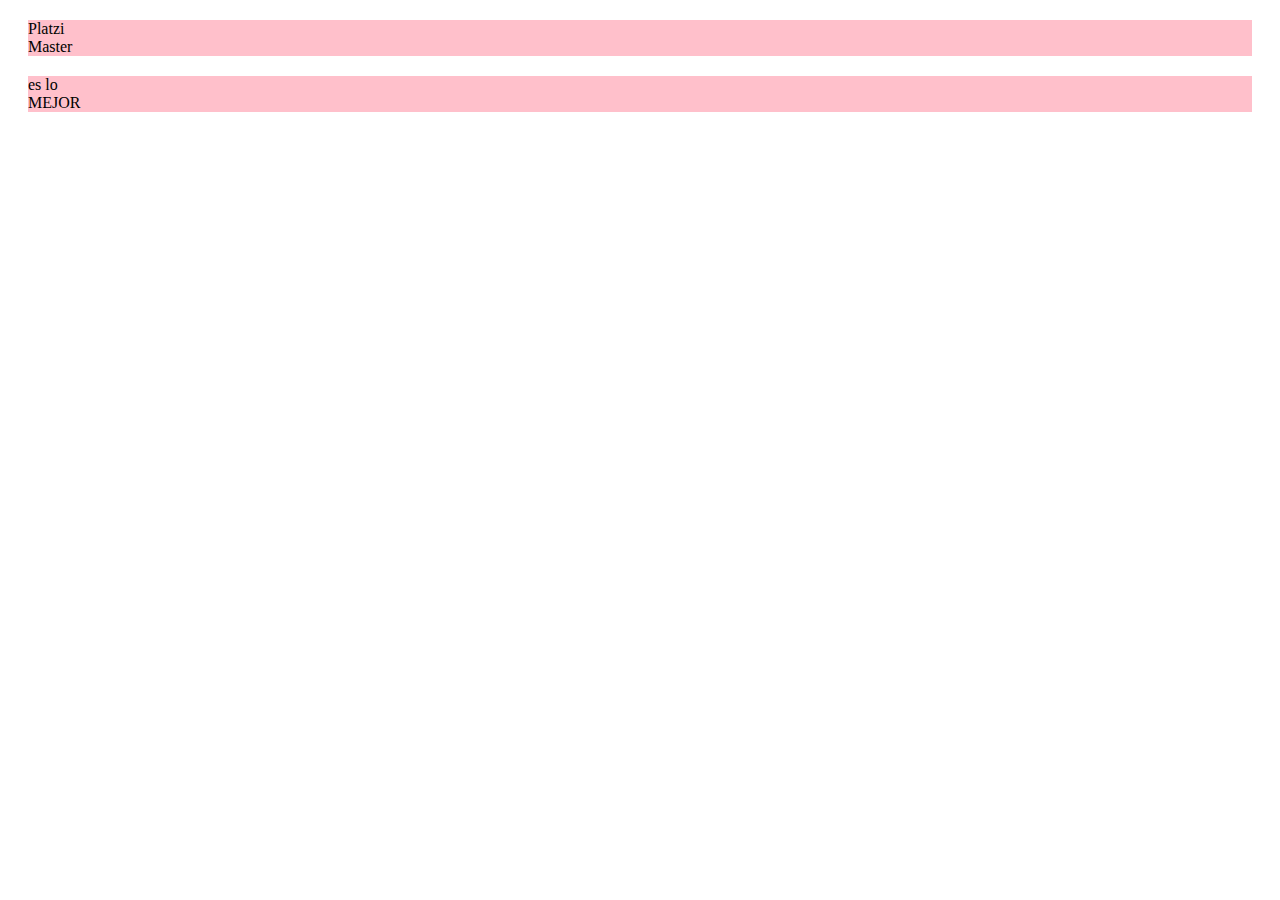
<file: curso-1/colapso-de-margenes.html>
<!DOCTYPE html>
<html lang="en">
<head>
  <meta charset="UTF-8">
  <meta http-equiv="X-UA-Compatible" content="IE=edge">
  <meta name="viewport" content="width=device-width, initial-scale=1.0">
  <title>Document</title>
  <style>
    .container {
      display: flex;
      flex-direction: column;
    }
    section {
      margin: 20px;
      background-color: pink;
    }

  </style>
</head>
<body>
  <section class="container">
    <div>Platzi</div>
    <div>Master</div>
  </section>
  <section>
    <div>es lo</div>
    <div>MEJOR</div>
  </section>
</body>
</html>
</file>
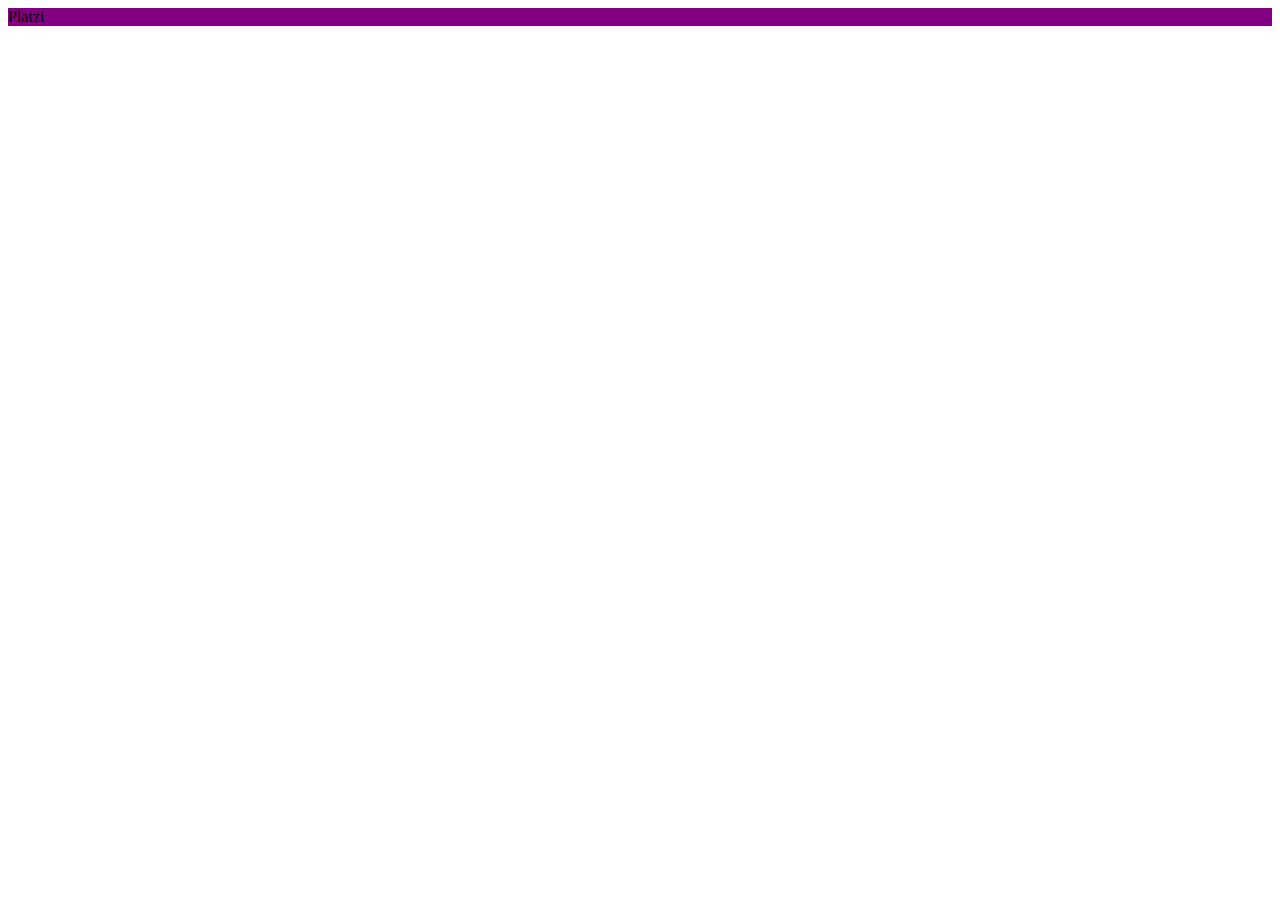
<file: curso-1/diseno-responsivo.html>
<!DOCTYPE html>
<html lang="en">
<head>
  <meta charset="UTF-8">
  <meta http-equiv="X-UA-Compatible" content="IE=edge">
  <meta name="viewport" content="width=device-width, initial-scale=1.0">
  <title>Document</title>
  <style>
    div {
      background: purple;
    }
    @media (max-width: 300px) {
      div {
        background: red;
      }
    }
  </style>
</head>
<body>
  <div>
    Platzi
  </div>
</body>
</html>
</file>
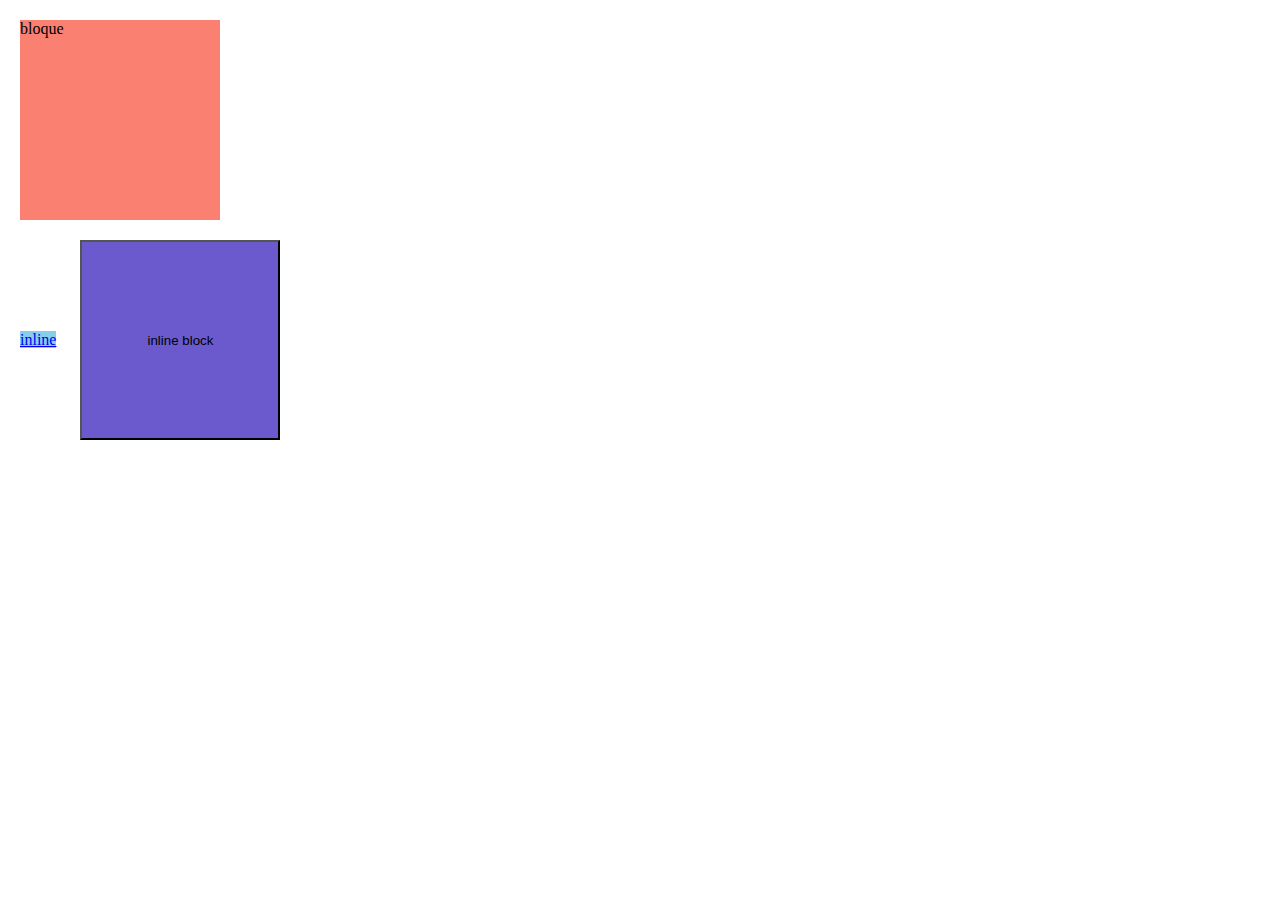
<file: curso-1/display-1.html>
<!DOCTYPE html>
<html lang="en">
<head>
  <meta charset="UTF-8">
  <meta http-equiv="X-UA-Compatible" content="IE=edge">
  <meta name="viewport" content="width=device-width, initial-scale=1.0">
  <title>Document</title>
  <style>
    body {
      margin: 0;
    }
    div {
      background: salmon;
      width: 200px;
      height: 200px;
      margin: 20px;
    }
    a {
      background: skyblue;
      width: 200px;
      height: 200px;
      margin: 20px;
    }
    button {
      background: slateblue;
      width: 200px;
      height: 200px;
    }
  </style>
</head>
<body>
  <div>bloque</div>
  <a href="/">inline</a>
  <button>inline block</button>
</body>
</html>
</file>
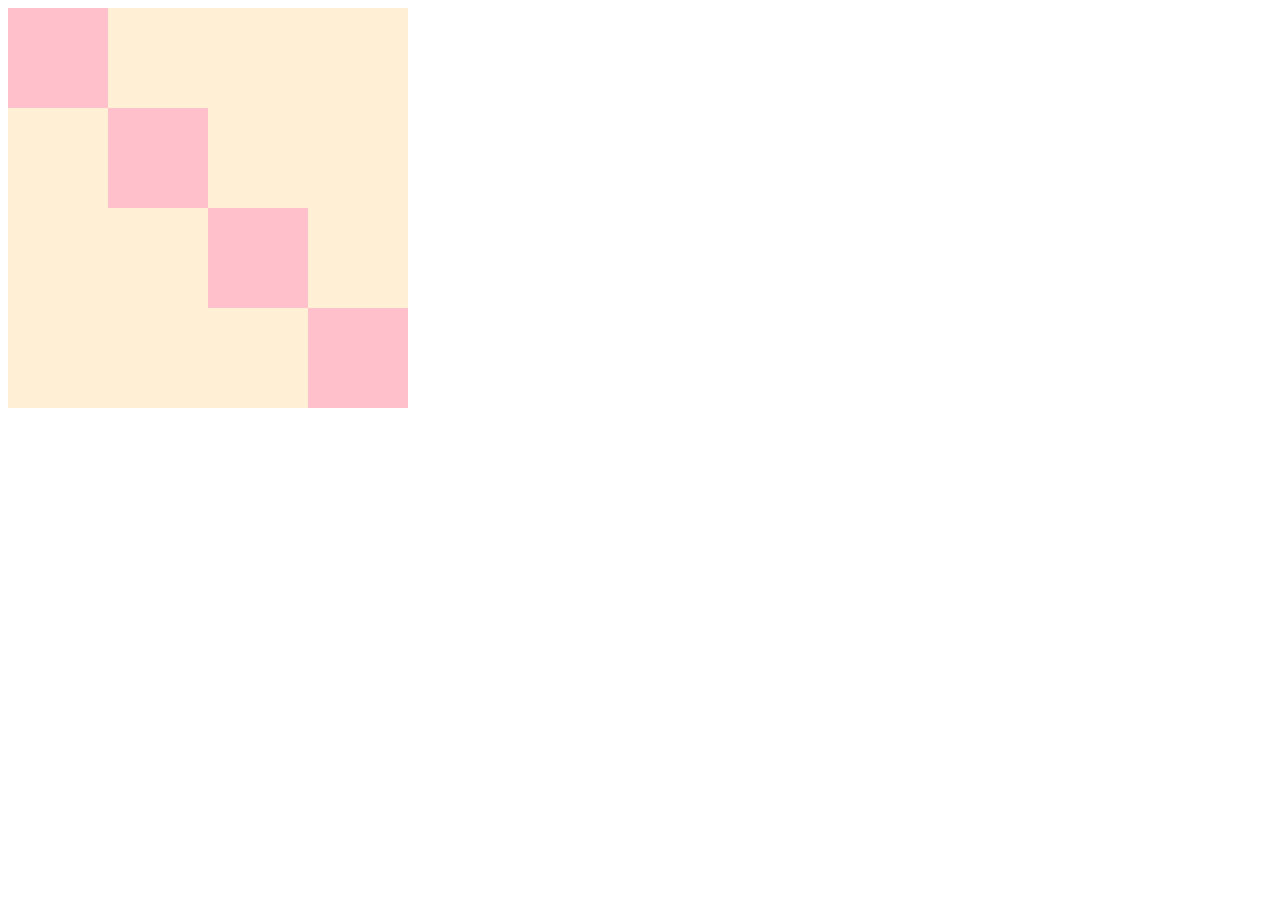
<file: curso-1/display-2-cssgrid.html>
<!DOCTYPE html>
<html lang="en">
<head>
  <meta charset="UTF-8">
  <meta http-equiv="X-UA-Compatible" content="IE=edge">
  <meta name="viewport" content="width=device-width, initial-scale=1.0">
  <title>Document</title>
  <style>
    .container {
      display: grid;
      width: 400px;
      height: 400px;
      background: papayawhip;
      grid-template-columns: 1fr 1fr 1fr 1fr;
      grid-template-rows: 1fr 1fr 1fr 1fr;
    }
    .item {
      background: pink;
    }
    .container .item:nth-child(1) {
      grid-column: 1 / 2;
    }
    .container .item:nth-child(2) {
      grid-column: 2 / 3;
      grid-row: 2 / 3;
    }
    .container .item:nth-child(3) {
      grid-column: 3 / 4;
      grid-row: 3 / 4;
    }
    .container .item:nth-child(4) {
      grid-column: 4 / 5;
      grid-row: 4 / 5;
    }
  </style>
</head>
<body>
  <div class="container">
    <div class="item"></div>
    <div class="item"></div>
    <div class="item"></div>
    <div class="item"></div>
  </div>
</body>
</html>
</file>
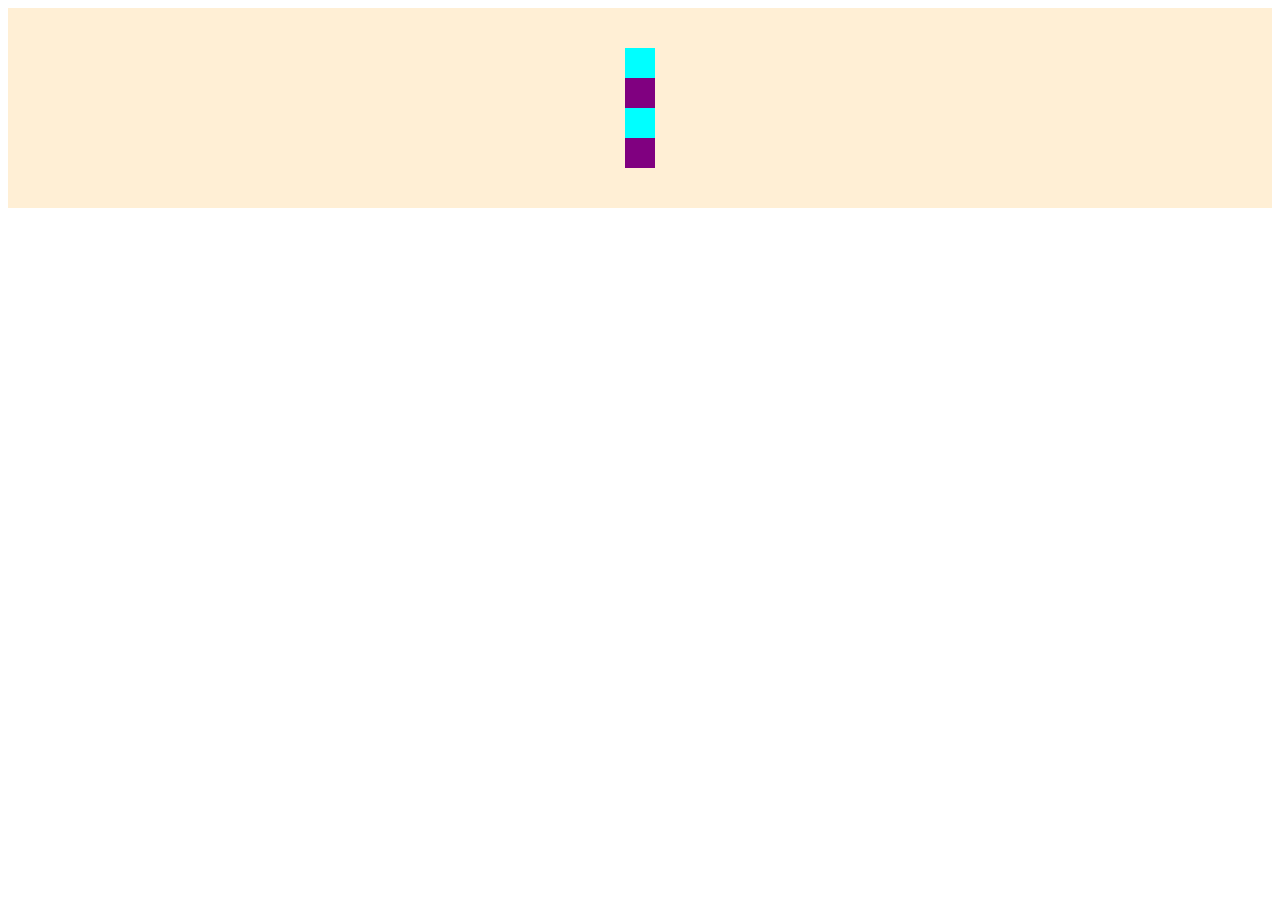
<file: curso-1/display-2-flexbox.html>
<!DOCTYPE html>
<html lang="en">
<head>
  <meta charset="UTF-8">
  <meta http-equiv="X-UA-Compatible" content="IE=edge">
  <meta name="viewport" content="width=device-width, initial-scale=1.0">
  <title>Document</title>
  <style>
    .container {
      display: flex;
      background: papayawhip;
      justify-content: center;
      align-items: center;
      height: 200px;
      flex-direction: column;
    }
    .item {
      width: 30px;
      height: 30px;
      background: purple;
    }
    .container .item:nth-child(2n + 1) {
      background: cyan;
    }
  </style>
</head>
<body>
  <div class="container">
    <div class="item"></div>
    <div class="item"></div>
    <div class="item"></div>
    <div class="item"></div>
  </div>
</body>
</html>
</file>
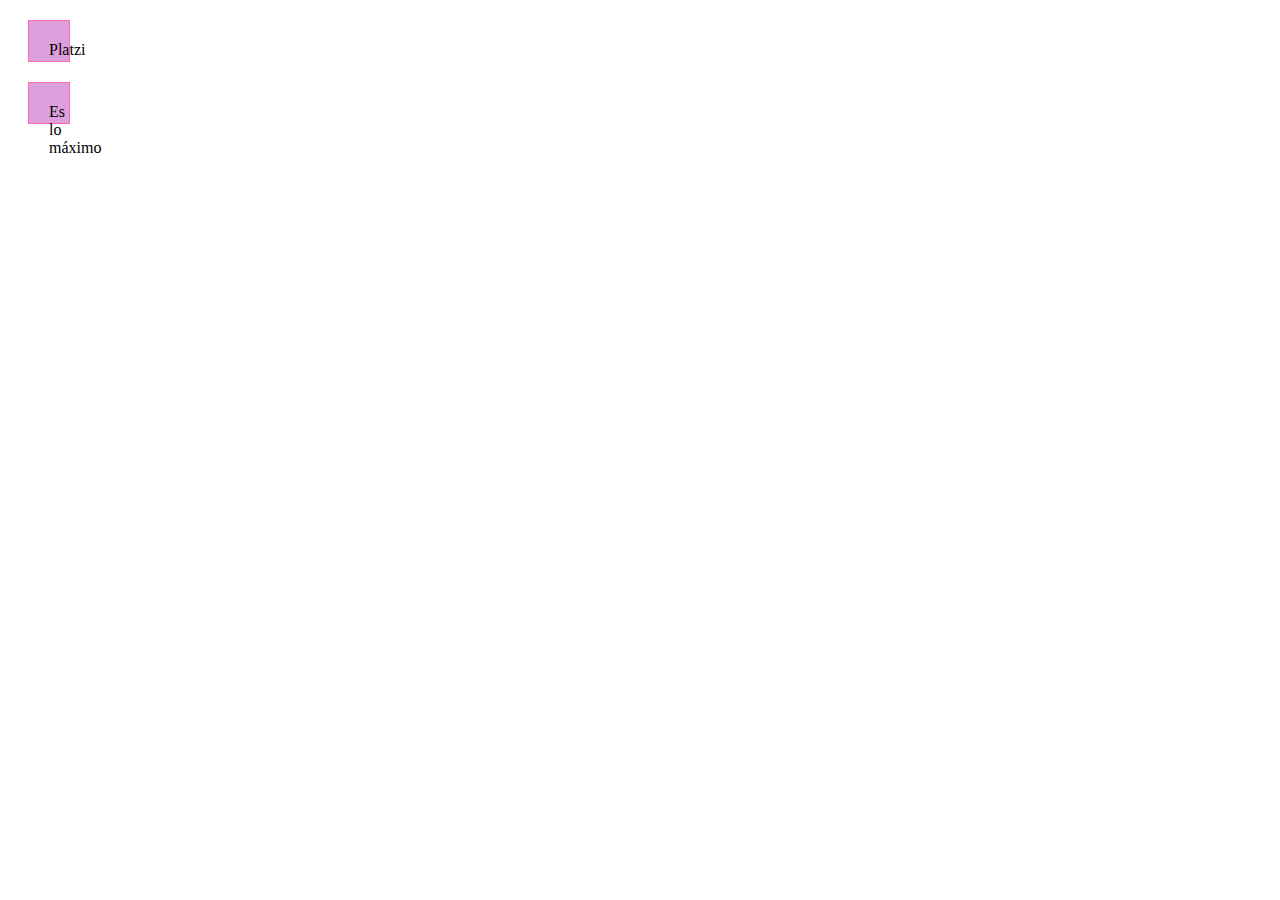
<file: curso-1/modelo-de-caja.html>
<!DOCTYPE html>
<html lang="en">
<head>
  <meta charset="UTF-8">
  <meta http-equiv="X-UA-Compatible" content="IE=edge">
  <meta name="viewport" content="width=device-width, initial-scale=1.0">
  <title>Document</title>
  <style>
    div {
      width: 20px;
      height: 20px;
      background: plum;
      padding: 20px;
      box-sizing: border-box;
      border: 1px solid hotpink;
      margin: 20px;
    }
  </style>
</head>
<body>
  <div>Platzi</div>
  <div>Es lo máximo</div>
</body>
</html>
</file>
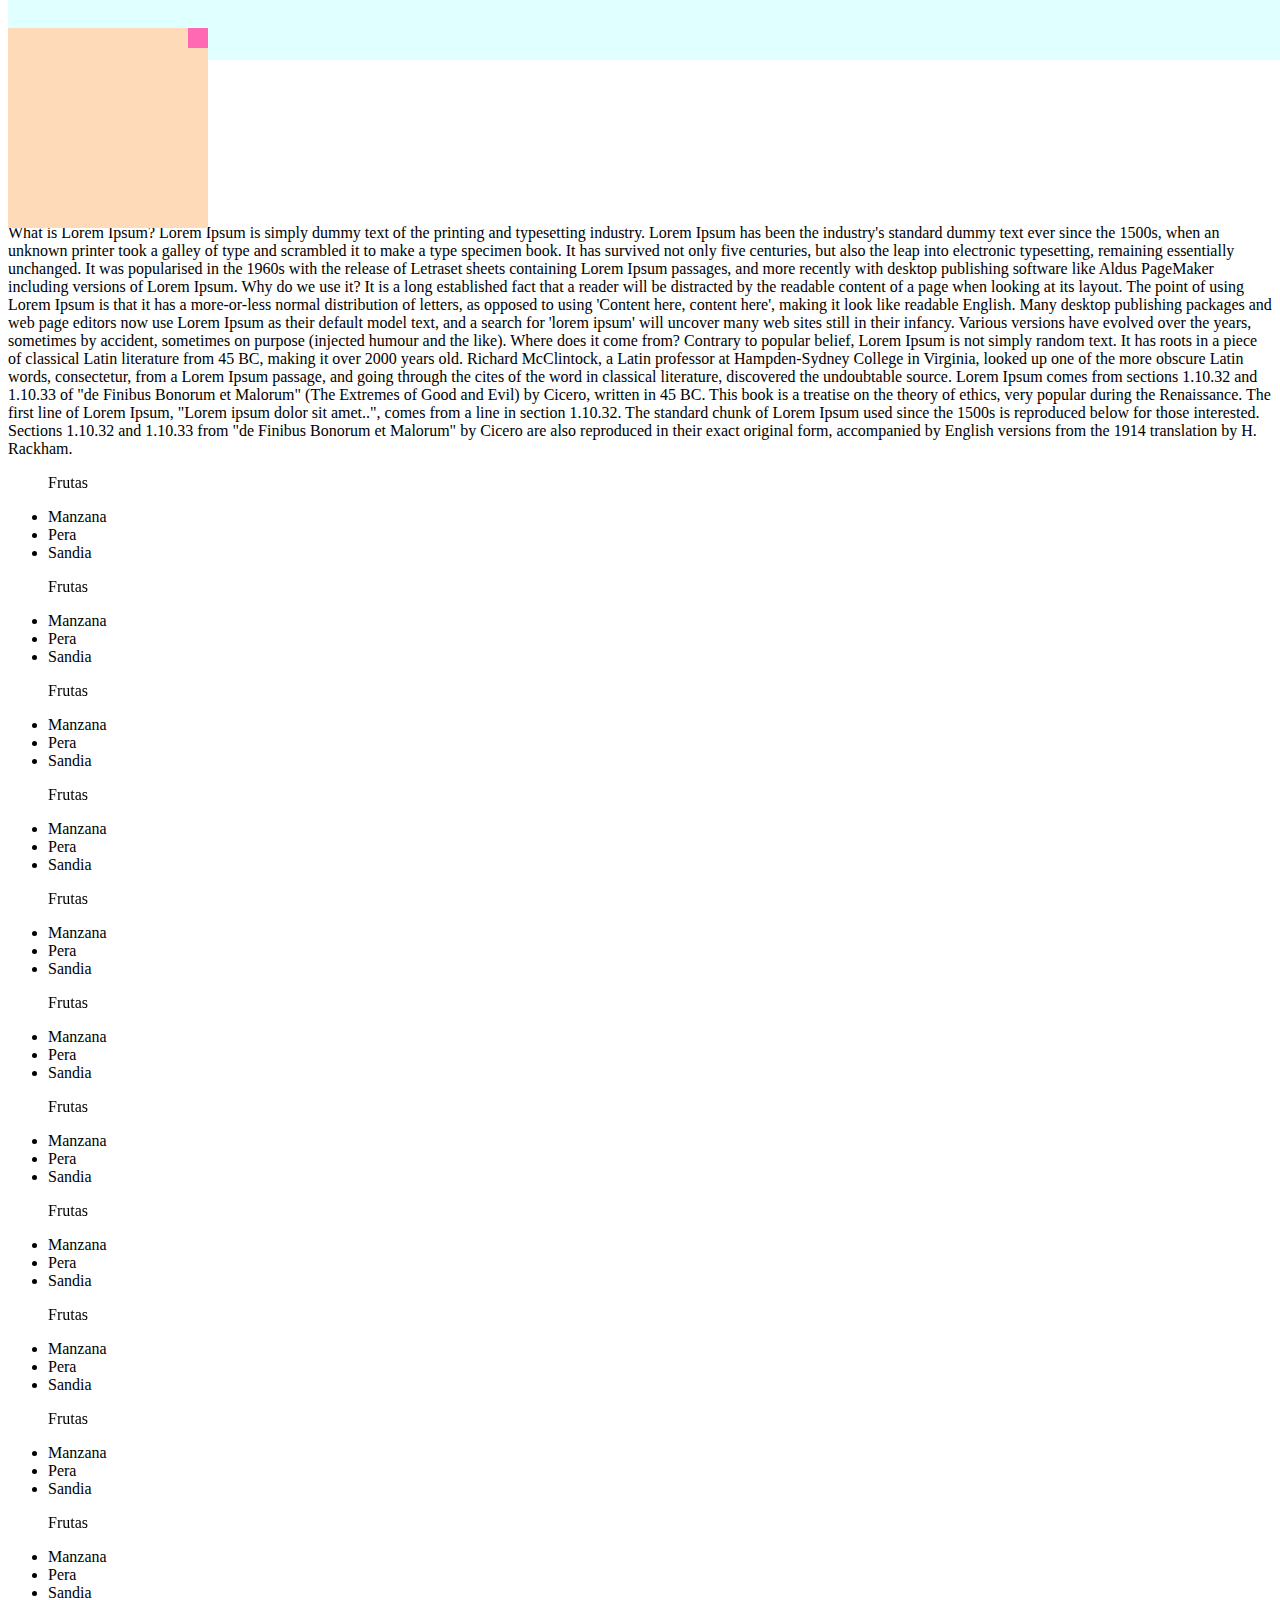
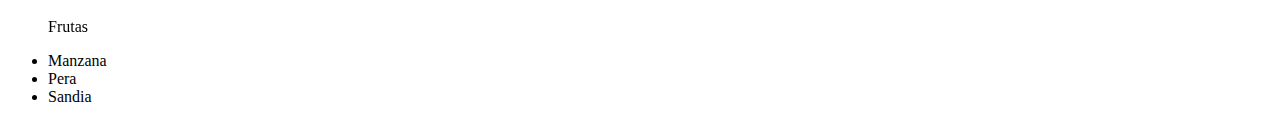
<file: curso-1/posicionamiento.html>
<!DOCTYPE html>
<html lang="en">
<head>
  <meta charset="UTF-8">
  <meta http-equiv="X-UA-Compatible" content="IE=edge">
  <meta name="viewport" content="width=device-width, initial-scale=1.0">
  <title>Document</title>
  <style>
    .container {
      width: 200px;
      height: 200px;
      background: peachpuff;
      position: relative;
      top: 20px;
    }
    .item {
      width: 20px;
      height: 20px;
      background: hotpink;
      position: absolute;
      right: 0;
    }
    nav {
      width: 100%;
      height: 60px;
      background: LightCyan;
      position: fixed;
      top: 0;
    }
    ul p {
      position: sticky;
      top: 0;
    }
  </style>
</head>
<body>
  <nav></nav>
  <div class="container">
    <div class="item"></div>
  </div>
  <p>What is Lorem Ipsum?
    Lorem Ipsum is simply dummy text of the printing and typesetting industry. Lorem Ipsum has been the industry's standard dummy text ever since the 1500s, when an unknown printer took a galley of type and scrambled it to make a type specimen book. It has survived not only five centuries, but also the leap into electronic typesetting, remaining essentially unchanged. It was popularised in the 1960s with the release of Letraset sheets containing Lorem Ipsum passages, and more recently with desktop publishing software like Aldus PageMaker including versions of Lorem Ipsum.
    Why do we use it?
    It is a long established fact that a reader will be distracted by the readable content of a page when looking at its layout. The point of using Lorem Ipsum is that it has a more-or-less normal distribution of letters, as opposed to using 'Content here, content here', making it look like readable English. Many desktop publishing packages and web page editors now use Lorem Ipsum as their default model text, and a search for 'lorem ipsum' will uncover many web sites still in their infancy. Various versions have evolved over the years, sometimes by accident, sometimes on purpose (injected humour and the like).


    Where does it come from?
    Contrary to popular belief, Lorem Ipsum is not simply random text. It has roots in a piece of classical Latin literature from 45 BC, making it over 2000 years old. Richard McClintock, a Latin professor at Hampden-Sydney College in Virginia, looked up one of the more obscure Latin words, consectetur, from a Lorem Ipsum passage, and going through the cites of the word in classical literature, discovered the undoubtable source. Lorem Ipsum comes from sections 1.10.32 and 1.10.33 of "de Finibus Bonorum et Malorum" (The Extremes of Good and Evil) by Cicero, written in 45 BC. This book is a treatise on the theory of ethics, very popular during the Renaissance. The first line of Lorem Ipsum, "Lorem ipsum dolor sit amet..", comes from a line in section 1.10.32.

    The standard chunk of Lorem Ipsum used since the 1500s is reproduced below for those interested. Sections 1.10.32 and 1.10.33 from "de Finibus Bonorum et Malorum" by Cicero are also reproduced in their exact original form, accompanied by English versions from the 1914 translation by H. Rackham.</p>

  <ul>
    <p>Frutas</p>
    <li>Manzana</li>
    <li>Pera</li>
    <li>Sandia</li>
  </ul>

  <ul>
    <p>Frutas</p>
    <li>Manzana</li>
    <li>Pera</li>
    <li>Sandia</li>
  </ul>

  <ul>
    <p>Frutas</p>
    <li>Manzana</li>
    <li>Pera</li>
    <li>Sandia</li>
  </ul>

  <ul>
    <p>Frutas</p>
    <li>Manzana</li>
    <li>Pera</li>
    <li>Sandia</li>
  </ul>

  <ul>
    <p>Frutas</p>
    <li>Manzana</li>
    <li>Pera</li>
    <li>Sandia</li>
  </ul>

  <ul>
    <p>Frutas</p>
    <li>Manzana</li>
    <li>Pera</li>
    <li>Sandia</li>
  </ul>

    <ul>
    <p>Frutas</p>
    <li>Manzana</li>
    <li>Pera</li>
    <li>Sandia</li>
  </ul>

  <ul>
    <p>Frutas</p>
    <li>Manzana</li>
    <li>Pera</li>
    <li>Sandia</li>
  </ul>

  <ul>
    <p>Frutas</p>
    <li>Manzana</li>
    <li>Pera</li>
    <li>Sandia</li>
  </ul>

  <ul>
    <p>Frutas</p>
    <li>Manzana</li>
    <li>Pera</li>
    <li>Sandia</li>
  </ul>

  <ul>
    <p>Frutas</p>
    <li>Manzana</li>
    <li>Pera</li>
    <li>Sandia</li>
  </ul>

  <ul>
    <p>Frutas</p>
    <li>Manzana</li>
    <li>Pera</li>
    <li>Sandia</li>
  </ul>
</body>
</html>
</file>
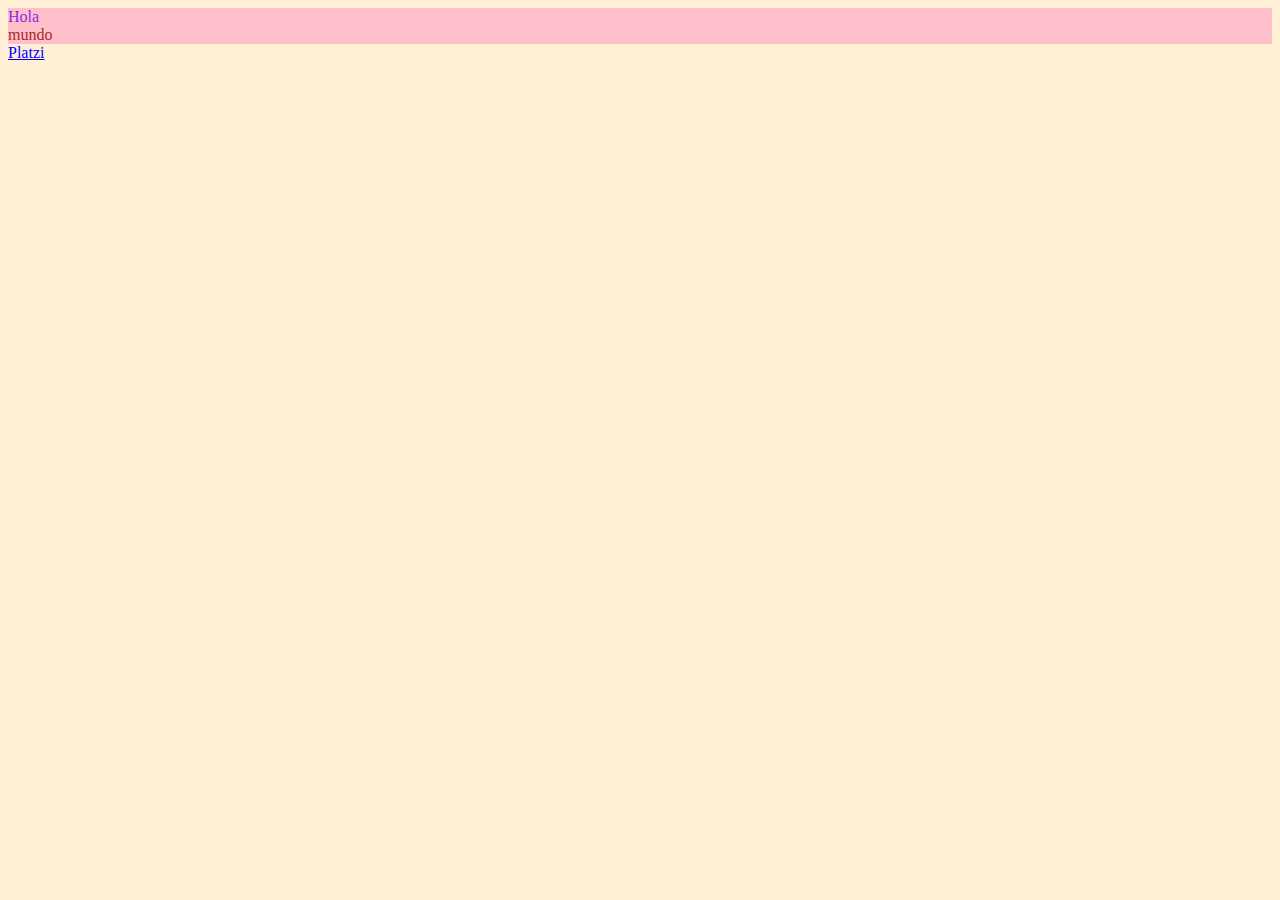
<file: curso-1/selectores-1.html>
<!DOCTYPE html>
<html lang="en">
<head>
  <meta charset="UTF-8">
  <meta http-equiv="X-UA-Compatible" content="IE=edge">
  <meta name="viewport" content="width=device-width, initial-scale=1.0">
  <title>Document</title>
  <style>
    * {
      background: papayawhip;
    }
    div {
      background: pink;
    }
    .titulo {
      color: blueviolet;
    }
    #titulo2 {
      color: brown;
    }
    a[href="https://platzi.com/home"] {
      color: blue;
    }
  </style>
</head>
<body>
  <div class="titulo">Hola</div>
  <div id="titulo2">mundo</div>
  <a href="https://platzi.com/home">Platzi</a>
</body>
</html>
</file>
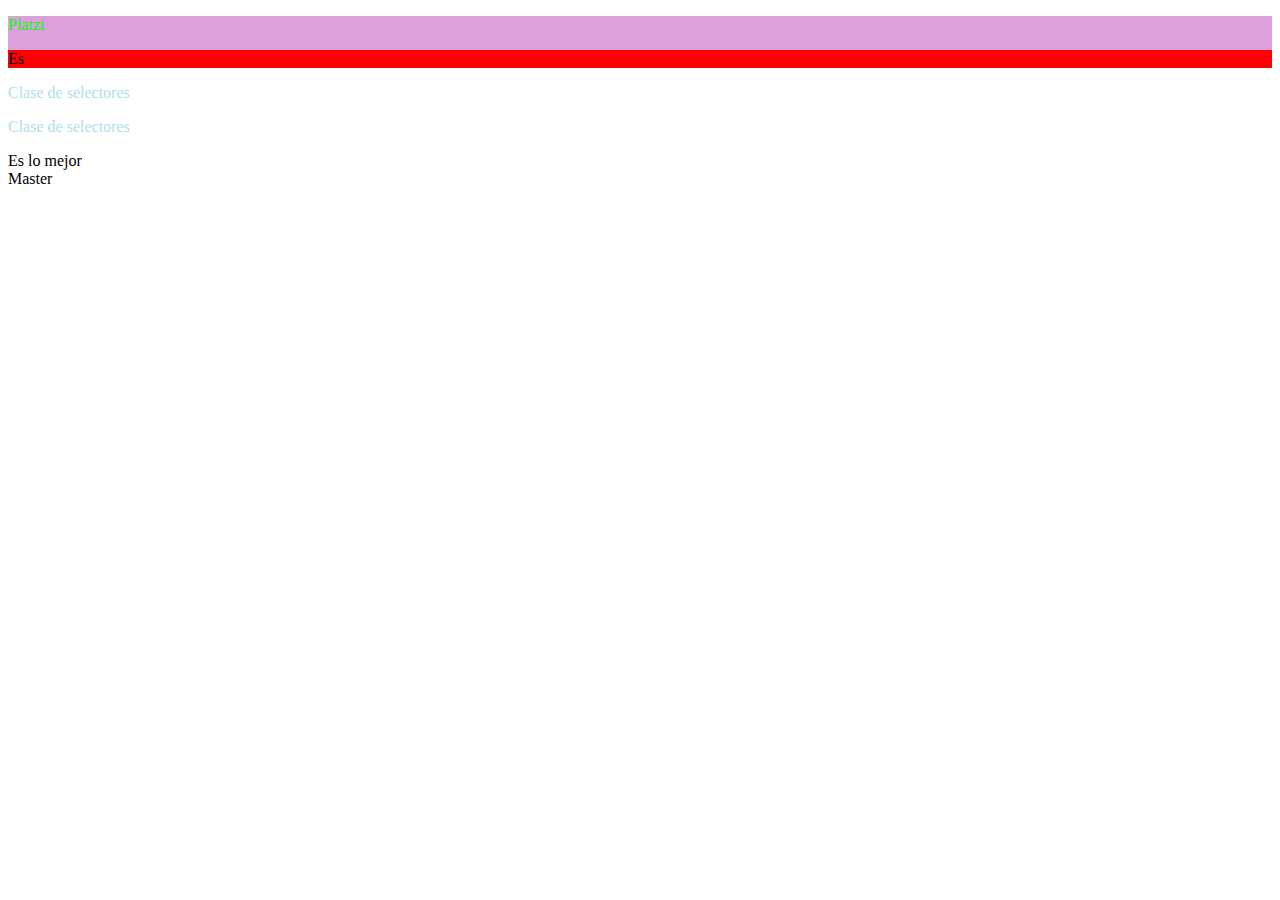
<file: curso-1/selectores-2.html>
<!DOCTYPE html>
<html lang="en">
<head>
  <meta charset="UTF-8">
  <meta http-equiv="X-UA-Compatible" content="IE=edge">
  <meta name="viewport" content="width=device-width, initial-scale=1.0">
  <title>Document</title>
  <style>
    div p {
      color: Lime;
    }
    div > div {
      background: plum;
    }
    .es {
      background: red;
    }
    div + section {
      background: palevioletred;
    }
    div ~ p {
      color: powderblue;
    }
  </style>
</head>
<body>
  <div>
    <div>
      <p>Platzi</p>
      <div class="es">Es</div>
    </div>
  </div>
  <p>Clase de selectores</p>
  <p>Clase de selectores</p>
  <section>
    Es lo mejor
  </section>
  <div>
    Master
  </div>
</body>
</html>
</file>
